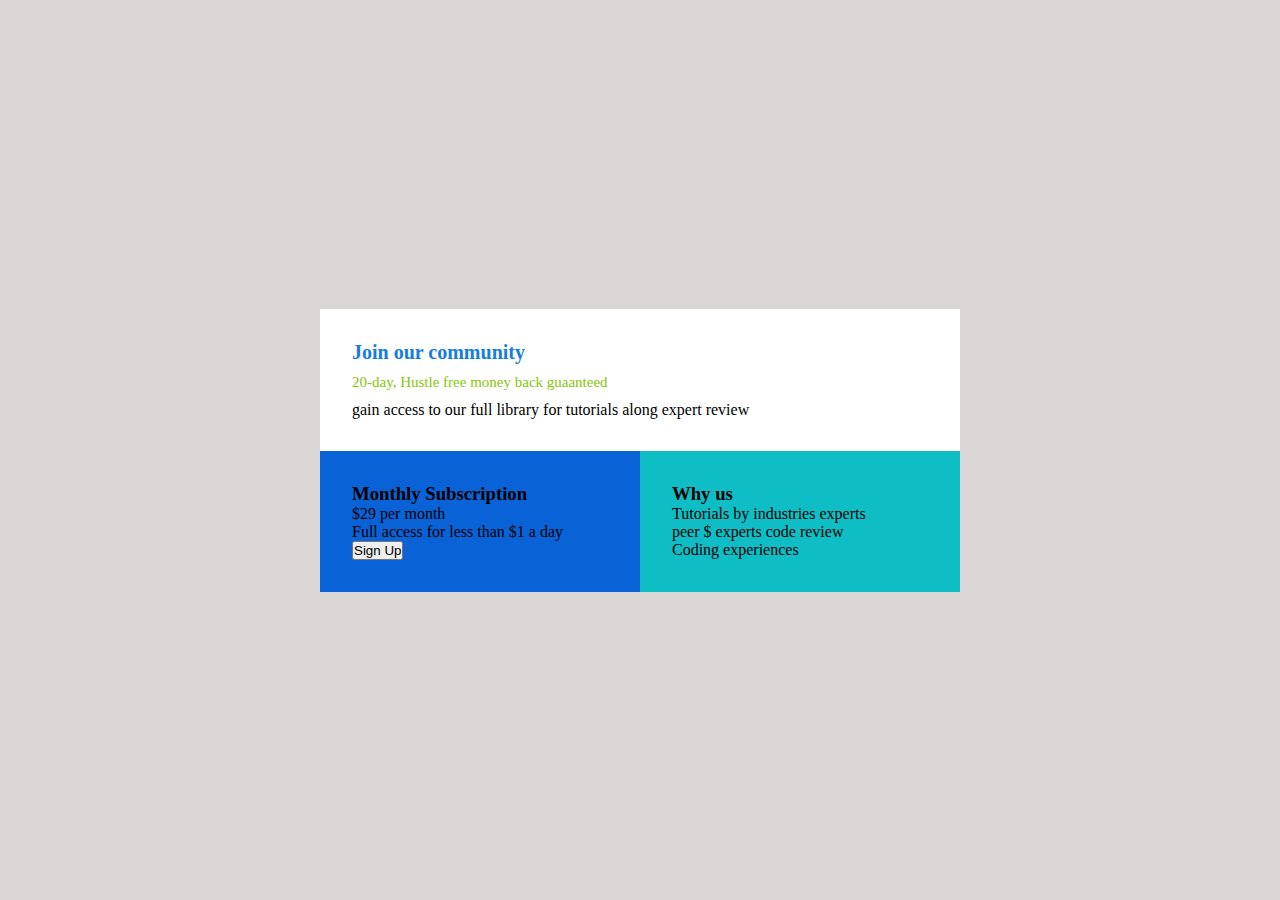
<file: index.html>
<!DOCTYPE html>
<html lang="en">
  <head>
    <meta charset="UTF-8" />
    <meta http-equiv="X-UA-Compatible" content="IE=edge" />
    <meta name="viewport" content="width=device-width, initial-scale=1.0" />
    <title>Layout</title>
    <link rel="stylesheet" href="style.css" type="text/css" />
  </head>
  <body>
    <main>
      <div class="top-content">
        <h3>Join our community</h3>
        <p class="p-top">20-day, Hustle free money back guaanteed</p>
        <p>gain access to our full library for tutorials along expert review</p>
      </div>

      <div class="bottom-content">
          <div class="top-bottom">
              <h3>Monthly Subscription</h3>
              <p>$29 per month</p>
              <p>Full access for less than $1 a day</p>
              <button>Sign Up</button>
          </div>
          <div class="lower-bottom">
              <h3>Why us</h3>
              <p>Tutorials by industries experts</p>
              <p>peer $ experts code review</p>
              <p>Coding experiences</p>
          </div>
      </div>
    </main>
  </body>
</html>
</file>
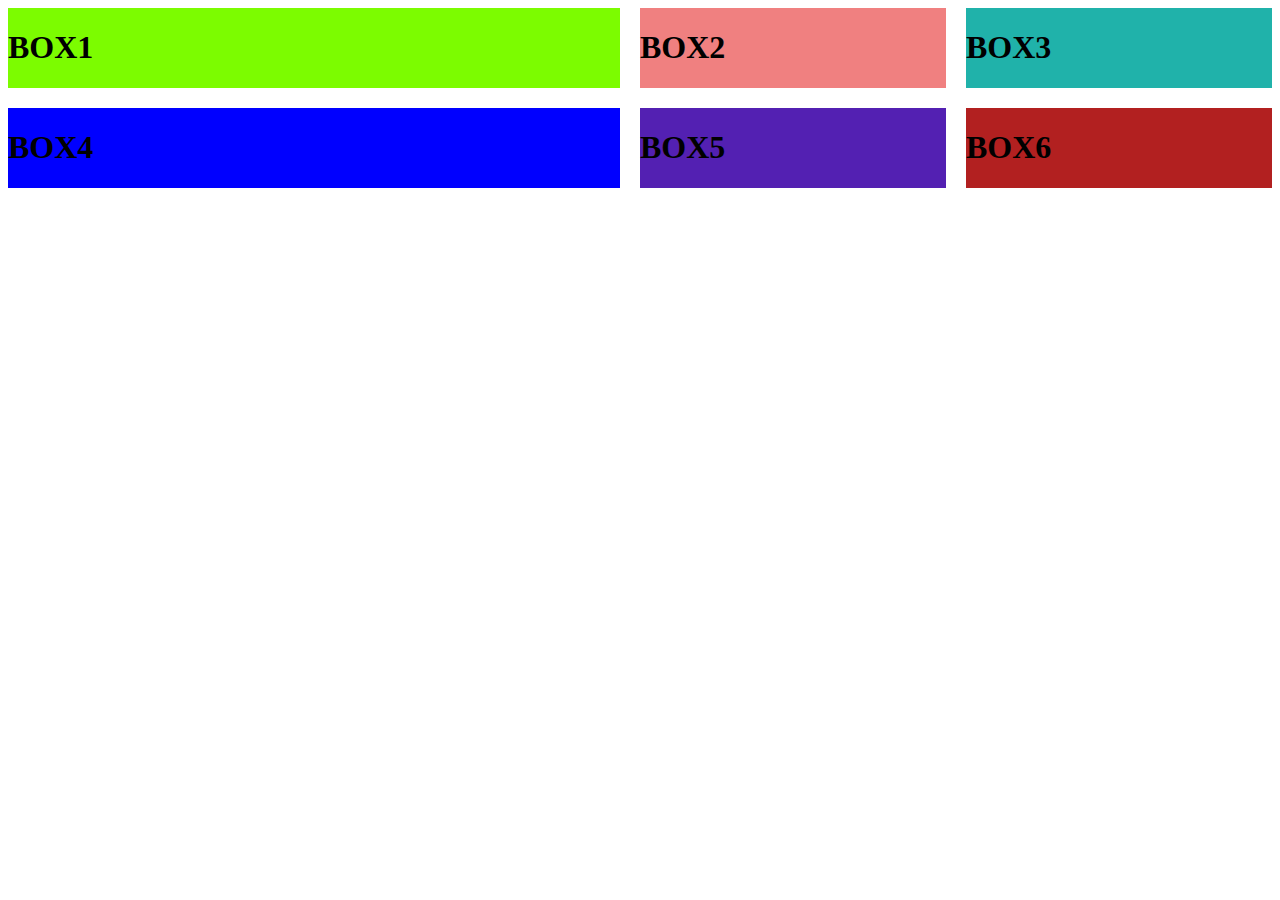
<file: index2.html>
<!DOCTYPE html>
<html lang="en">
<head>
    <meta charset="UTF-8">
    <meta http-equiv="X-UA-Compatible" content="IE=edge">
    <meta name="viewport" content="width=device-width, initial-scale=1.0">
    <title>Grid</title>
    <link rel="stylesheet" href="style2.css" type="text/css">
</head>
<body>
    <main>
        <div class="box1">
            <h1>BOX1</h1>
        </div>

        <div class="box2">
            <h1>BOX2</h1>
        </div>

        <div class="box3">
            <h1>BOX3</h1>
        </div>

        <div class="box4">
            <h1>BOX4</h1>
        </div>

        <div class="box5">
            <h1>BOX5</h1>
        </div>
        <div class="box6">
            <h1>BOX6</h1>
        </div>
        



    </main>
    




</body>
</html>
</file>
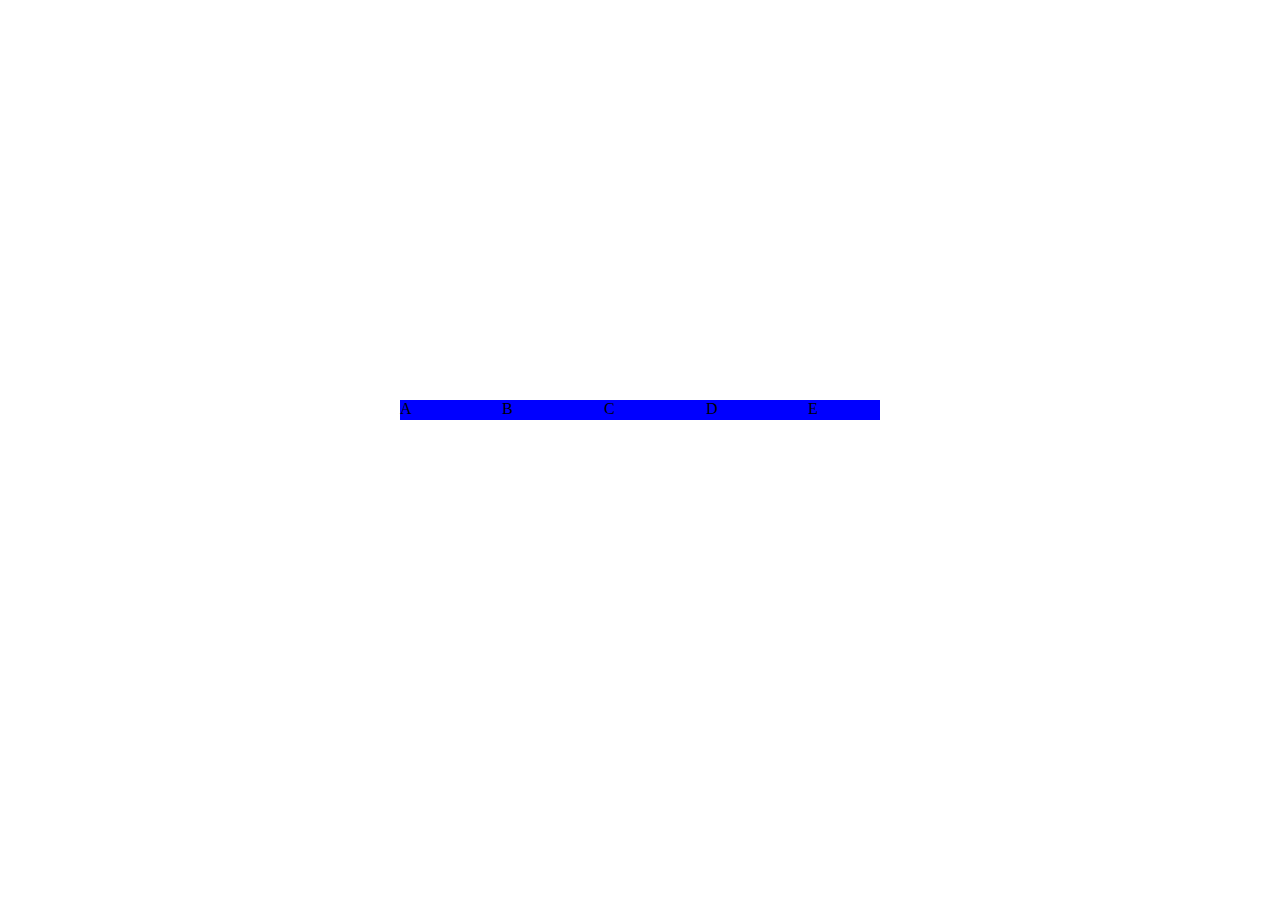
<file: index3.html>
<!DOCTYPE html>
<html lang="en">
<head>
    <meta charset="UTF-8">
    <meta http-equiv="X-UA-Compatible" content="IE=edge">
    <meta name="viewport" content="width=device-width, initial-scale=1.0">
    <title>Grid</title>
    <link rel="stylesheet" href="style3.css" type="text/css">
</head>
<body>
    <div class="wrapper">
        <div class="box-1">A</div>
        <div class="box-2">B</div>
        <div class="box-3">C</div>
        <div class="box-4">D</div>
        <div class="box-5">E</div>
    </div>



</body>
</html>
</file>
<file: style.css>
* {
  margin: 0px;
  padding: 0px;
  box-sizing: border-box;
}

body {
  background-color: #dad6d6;
}

main {
    width: 50%;
   margin: auto; 
  display: flex;
  justify-content: center;
  align-items: center;
  height: 100vh;
  flex-direction: column;
}

.top-content {
    width: 100%;
  background-color: white;
  padding: 2em;
}

.top-content h3 {
  color: rgb(20, 126, 224);
  font-size: 20px;
  padding-bottom: 10px;
  font-weight: bold;
}

.top-content .p-top {
  color: rgb(135, 199, 8);
  font-size: 15px;
  padding-bottom: 10px;
}

.bottom-content {
    display: flex;
    width: 100%;
}

.bottom-content .top-bottom{
    background-color: rgb(9, 98, 214);
    padding: 2em;
    width: 100%;
}

.bottom-content .lower-bottom{
    background-color: rgb(14, 190, 196);
    padding: 2em;
    width: 100%;
}
</file>
<file: style2.css>
.box1 {
    background-color: lawngreen;
}

.box2 {
    background-color: lightcoral;
}

.box3 {
    background-color: lightseagreen;
}

.box4 {
    background-color: rgb(160, 172, 171);
}

.box5 {
    background-color: rgb(83, 32, 178);
}

.box6 {
    background-color: rgb(178, 32, 32);
}




main {
    display: grid;
     /* grid-template-columns: 50px 50px 50px 50px 50px 50px;  */
    /* grid-template-rows: minmax(400px, auto); */
    /* grid-area: main;
    grid-template-areas: main; */
     /* row-gap: 20px;  */
    /* column-gap: 70px 30px; */
    grid-template-columns: 2fr 1fr 1fr;
    gap: 20px;



}

.box4 {
    background-color: blue;

}
</file>
<file: style3.css>
body {
    margin: 400px;
}

.wrapper{
    display: grid;
    gap: 2px;
    grid-template-columns: repeat(5, [col] 100px );
    grid-template-rows: repeat(2, [row] auto);
    background-color: blue;
}
</file>
